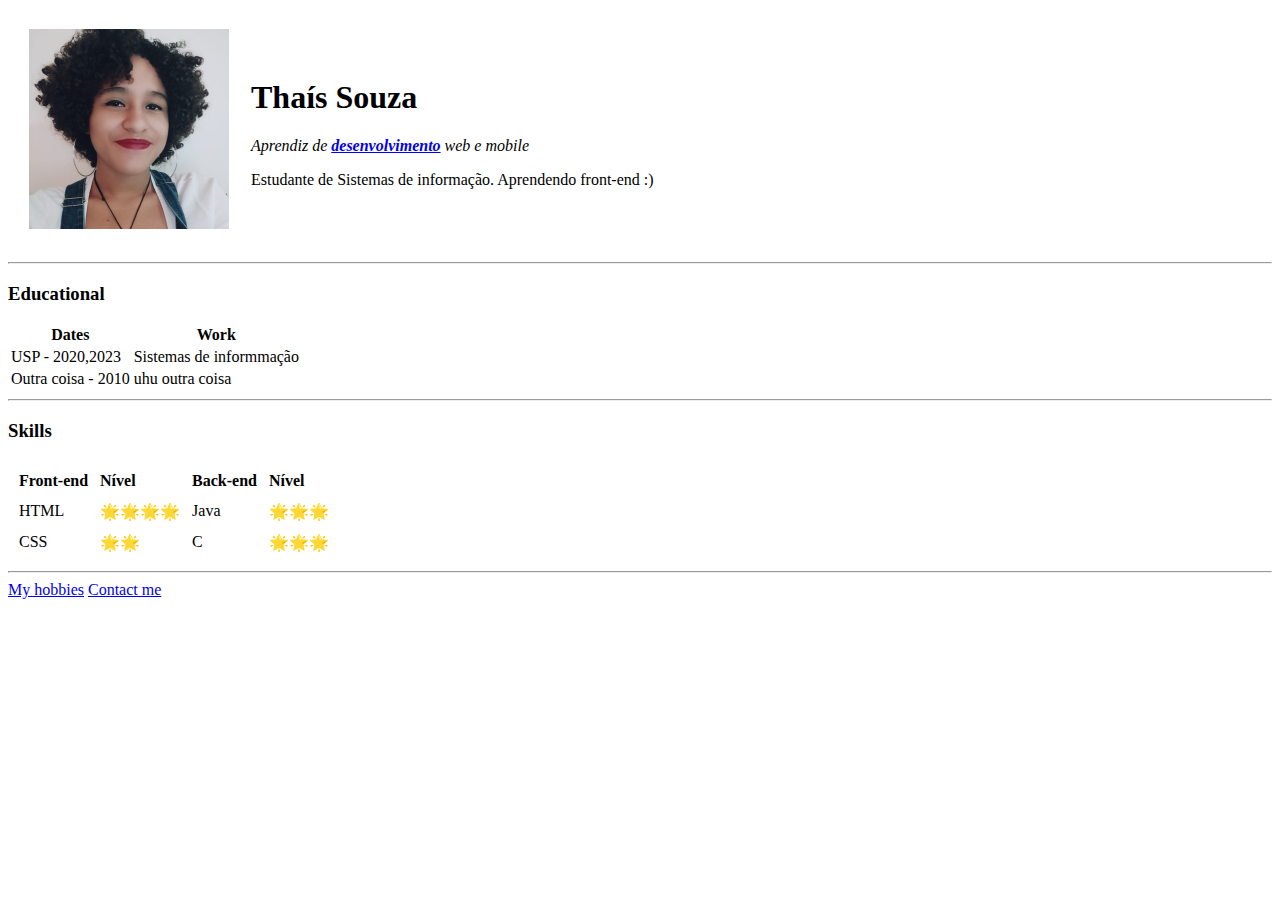
<file: SectionHTML/index.html>
<!DOCTYPE html>
<html lang="pt-br">

<head>
    <meta charset="UTF-8">
    <title>Thais Personal site</title>
</head>

<body>
    <table cellspacing="20">
        <tr>
            <td>
                <img src="images/Thais_Perfil.jpg" alt="Profile picture" width="200px">
            </td>
            <td>
                <h1>Thaís Souza</h1>
                <p> <em>Aprendiz de <strong> <a href="https://www.google.com.br">desenvolvimento</a></strong> web e mobile</em></p>
                <p>Estudante de Sistemas de informação. Aprendendo front-end :)</p> 
            </td>
        </tr>
    </table>
    <hr>
    <h3>Educational</h3>
    <table>
        <thead>
            <tr>
                <th>Dates</th>
                <th>Work</th>
            </tr>
        </thead>
        <tbody>       
            <tr>
                <td>USP - 2020,2023</td>
                <td>Sistemas de informmação</td>
            </tr>
            <tr>
                <td>Outra coisa - 2010</td>
                <td>uhu outra coisa</td>
            </tr>
        </tbody>
    </table>
    <hr>
    <h3>Skills</h3>
    <table cellspacing="10">
        <tr>
            <td><strong>Front-end</strong></td>
            <td><strong>Nível</strong></td>
            <td><strong>Back-end</strong></td>
            <td><strong>Nível</strong></td>
        </tr>
        <tr>
            <td>HTML</td>
            <td>🌟🌟🌟🌟</td>
            <td>Java</td>
            <td>🌟🌟🌟</td>
        </tr>
        <tr>
            <td>CSS</td>
            <td>🌟🌟</td>
            <td>C</td>
            <td>🌟🌟🌟</td>
        </tr>

    </table>

    <hr>

    <a href="hobbies.html">My hobbies</a>
    <a href="contact.html">Contact me</a>
</body>

</html>
</file>
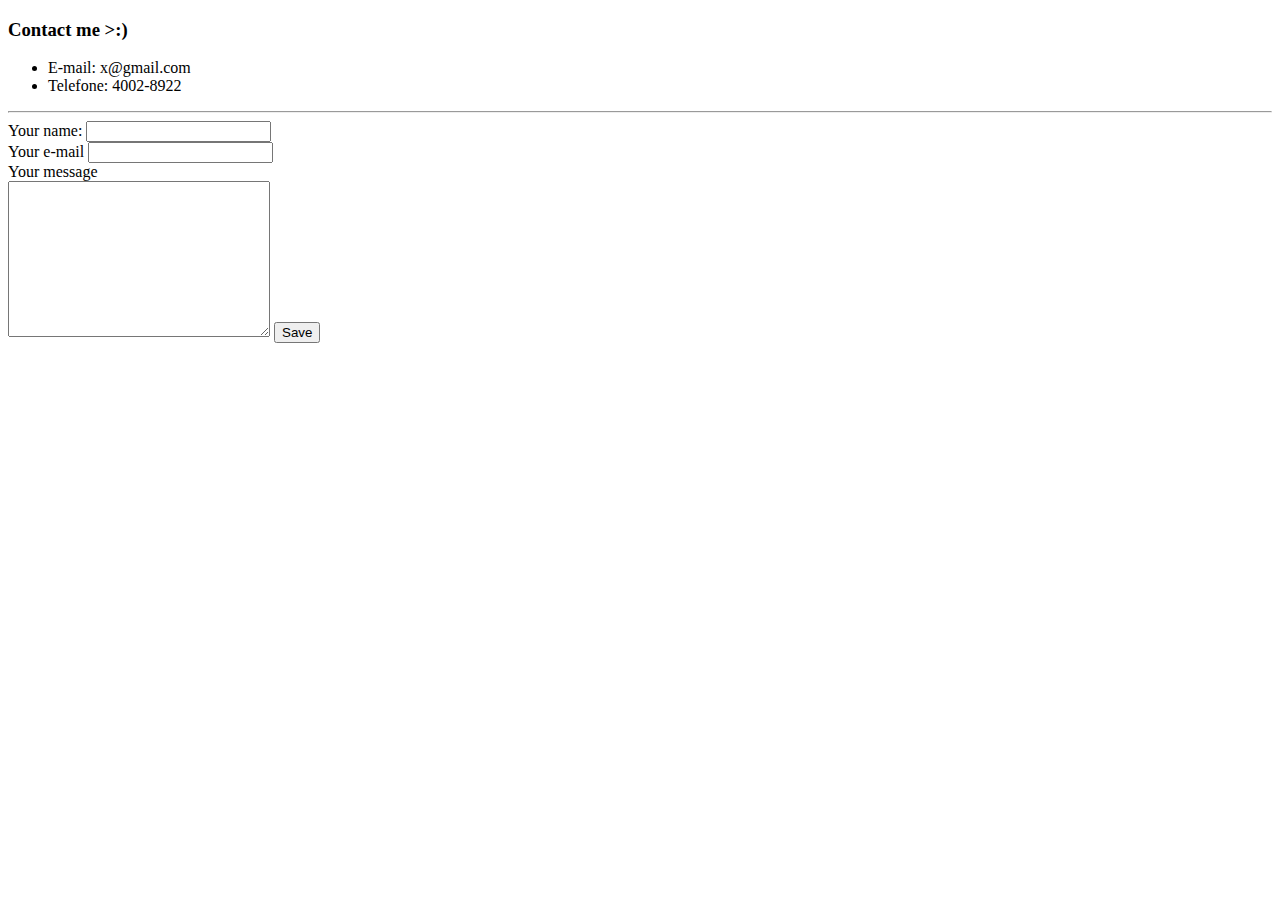
<file: contact.html>
<!DOCTYPE html>
<html lang="pt-br">
<head>
    <meta charset="UTF-8">
    <title>Contact me</title>
</head>
<body>
    <h3>Contact me >:)</h3>
    <ul>
        <li>E-mail: x@gmail.com</li>
        <li>Telefone: 4002-8922</li>
    </ul>
    <hr>
    <form action="index.html" method="post" enctype="text/plain">
        <label>Your name:</label>
        <input type="text" name="yourName"><br>
        <label>Your e-mail</label>
        <input type="email" name="yourEmail" id=""><br>
        <label>Your message</label><br>
        <textarea name="yourMessage" id="" cols="30" rows="10"></textarea>
        <input type="submit" value="Save"> 
    </form>
</body>
</html>
</file>
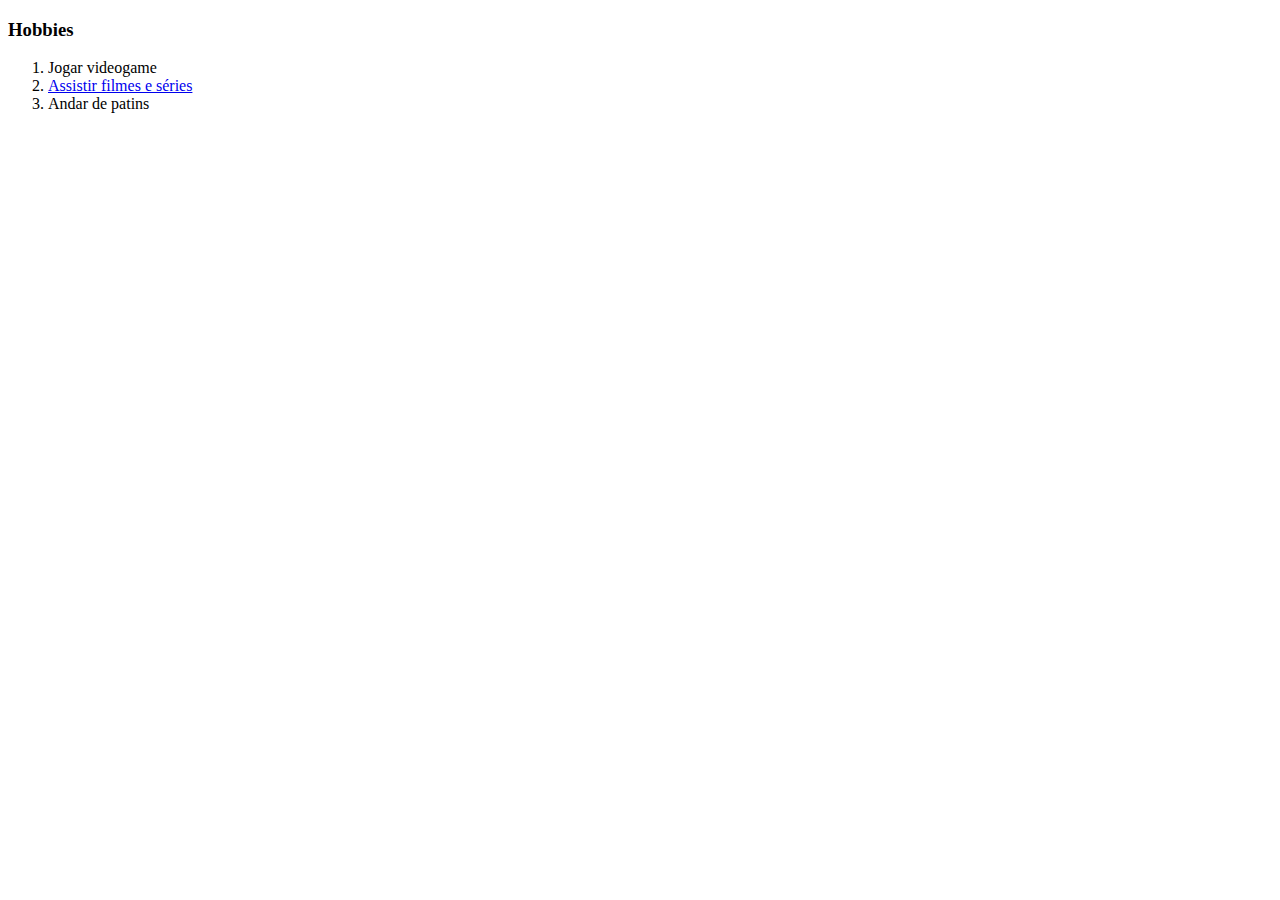
<file: hobbies.html>
<!DOCTYPE html>
<html lang="pt-br">
<head>
    <meta charset="UTF-8">
    <title>My hobbies</title>
</head>
<body>
    <h3>Hobbies</h3>
    <ol>
        <li>Jogar videogame</li>
        <li><a href="https://www.netflix.com">Assistir filmes e séries</a></li>
        <li>Andar de patins</li>
    </ol>
</body>
</html>
</file>
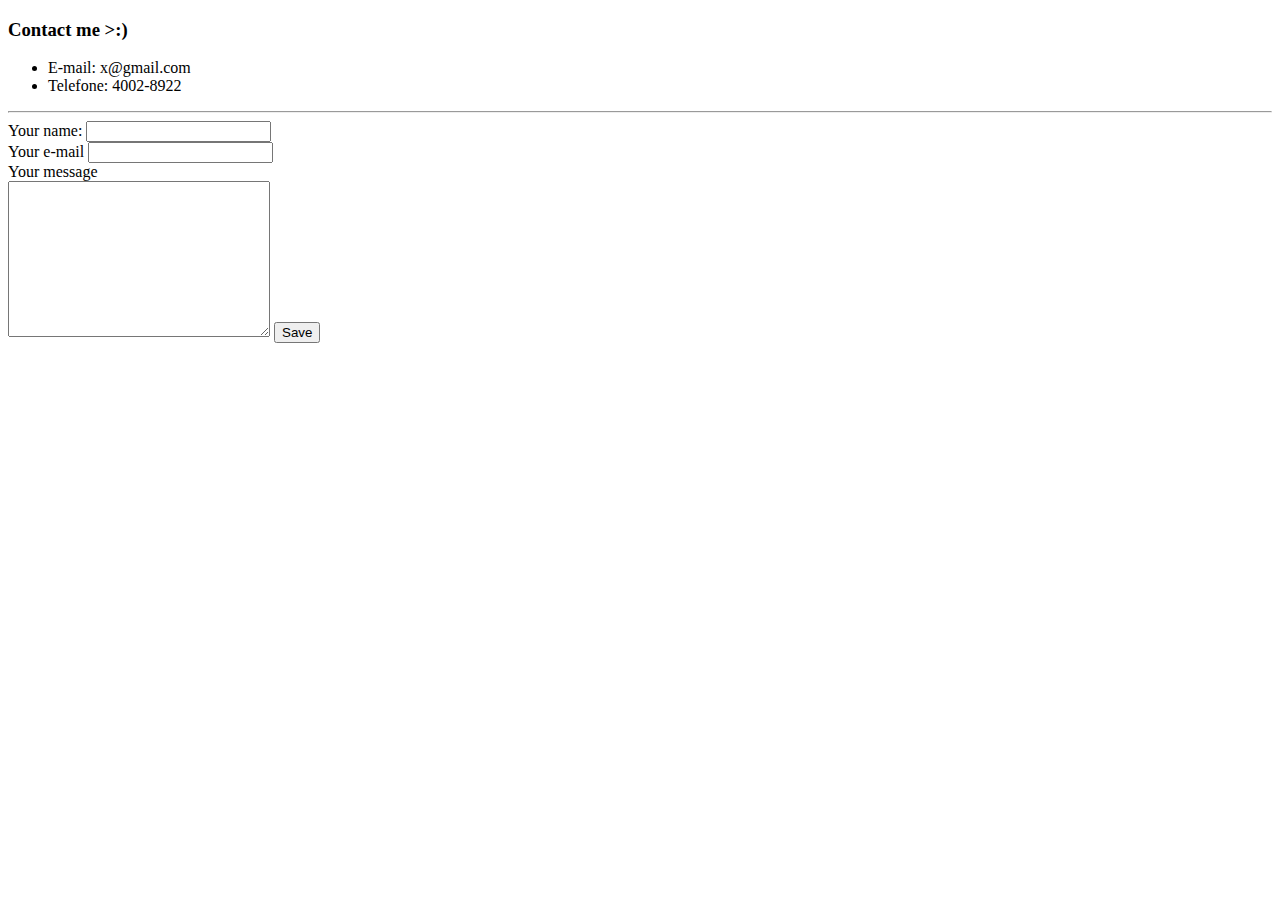
<file: SectionHTML/contact.html>
<!DOCTYPE html>
<html lang="pt-br">
<head>
    <meta charset="UTF-8">
    <title>Contact me</title>
</head>
<body>
    <h3>Contact me >:)</h3>
    <ul>
        <li>E-mail: x@gmail.com</li>
        <li>Telefone: 4002-8922</li>
    </ul>
    <hr>
    <form action="index.html" method="post" enctype="text/plain">
        <label>Your name:</label>
        <input type="text" name="yourName"><br>
        <label>Your e-mail</label>
        <input type="email" name="yourEmail" id=""><br>
        <label>Your message</label><br>
        <textarea name="yourMessage" id="" cols="30" rows="10"></textarea>
        <input type="submit" value="Save"> 
    </form>
</body>
</html>
</file>
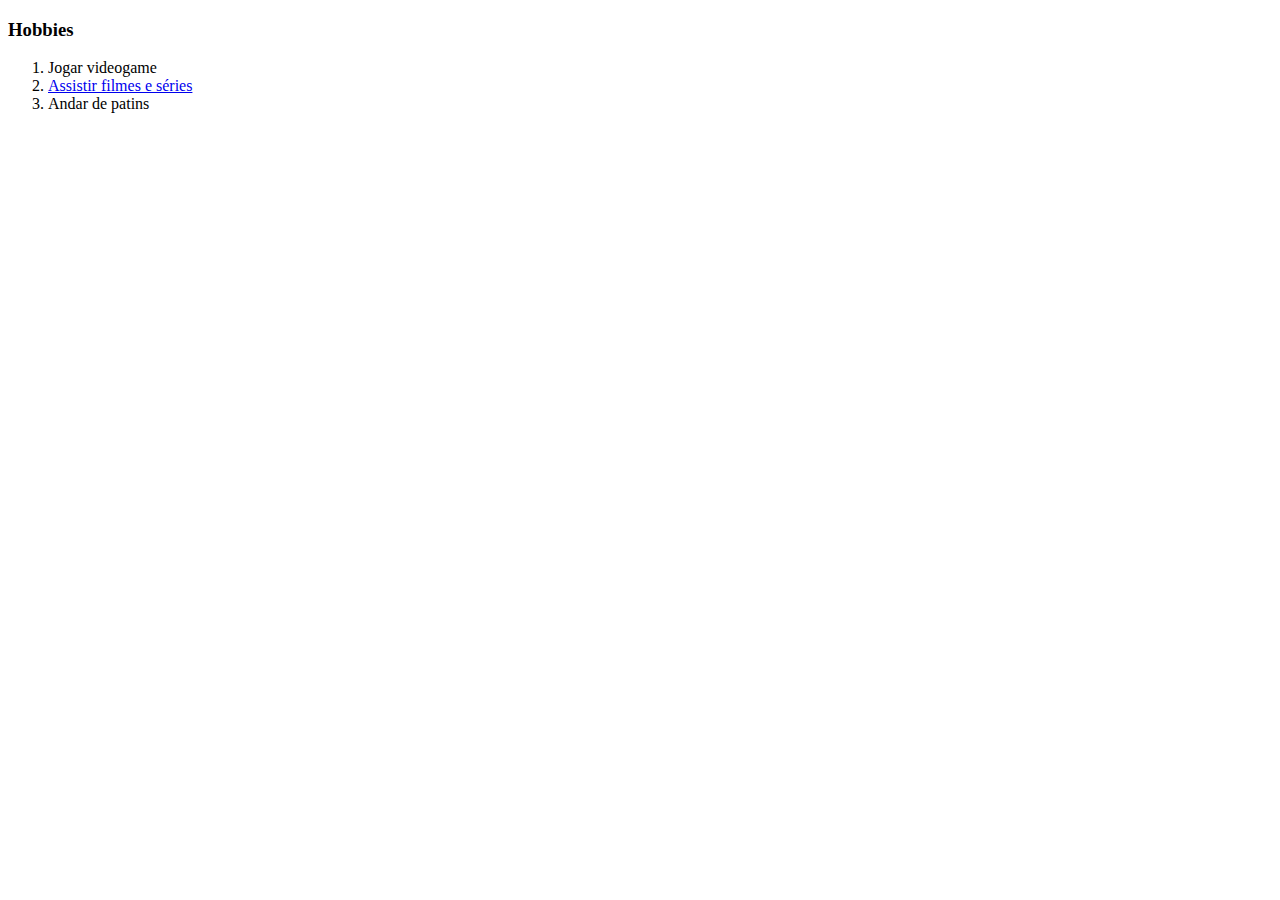
<file: SectionHTML/hobbies.html>
<!DOCTYPE html>
<html lang="pt-br">
<head>
    <meta charset="UTF-8">
    <title>My hobbies</title>
</head>
<body>
    <h3>Hobbies</h3>
    <ol>
        <li>Jogar videogame</li>
        <li><a href="https://www.netflix.com">Assistir filmes e séries</a></li>
        <li>Andar de patins</li>
    </ol>
</body>
</html>
</file>
